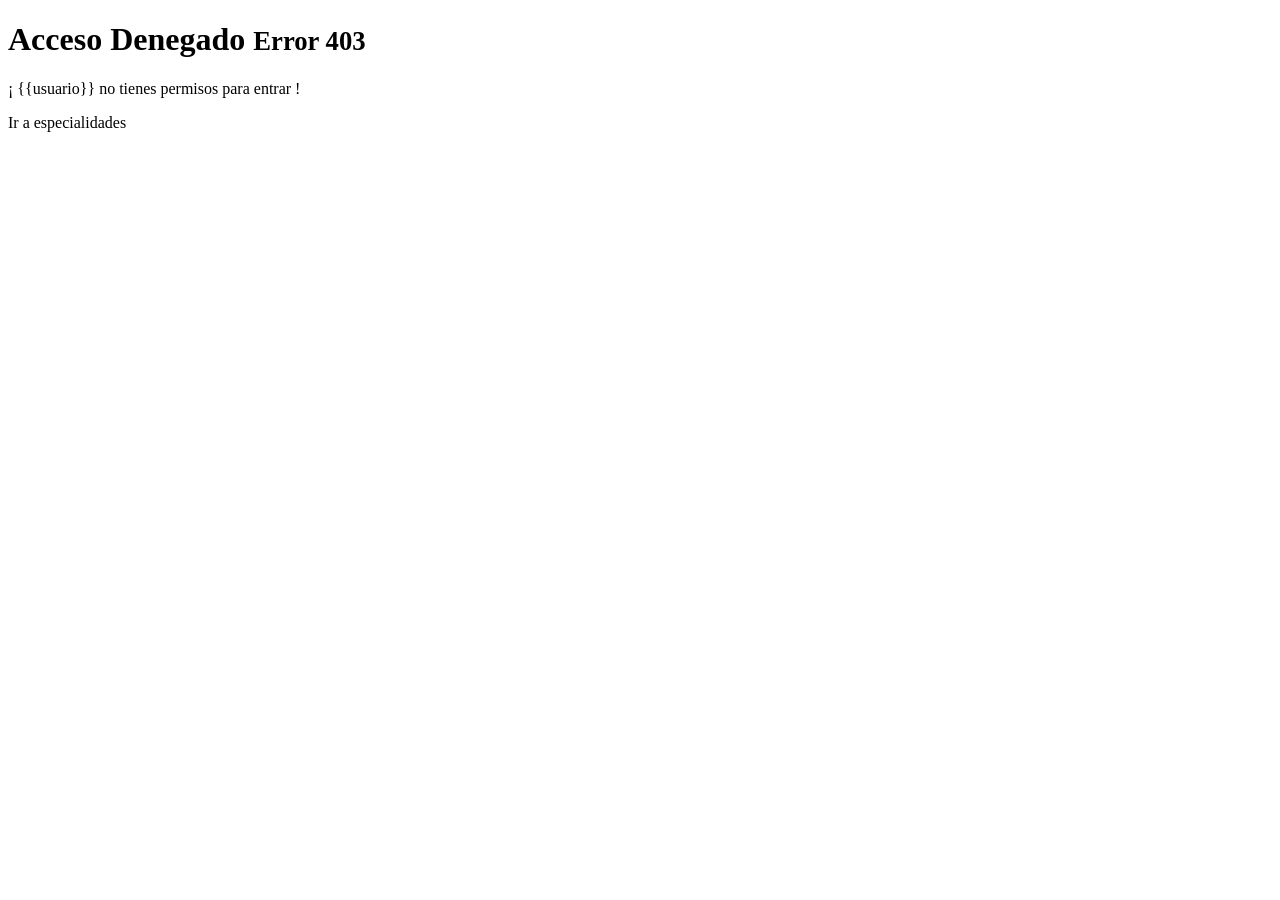
<file: mediapp-frontend/src/app/pages/not403/not403.component.html>
<!DOCTYPE html>
<html lang="en">

<head>
  <!-- Simple HttpErrorPages | MIT X11 License | https://github.com/AndiDittrich/HttpErrorPages -->
  <meta charset="utf-8" />
  <meta http-equiv="X-UA-Compatible" content="IE=edge" />
  <meta name="viewport" content="width=device-width, initial-scale=1" />

  <title>403 - Access Denegado</title>
</head>

<body>
  <div class="cover">
    <h1>Acceso Denegado
      <small>Error 403</small>
    </h1>
    <p class="lead">¡ {{usuario}} no tienes permisos para entrar !</p>
    <a routerLink="/especialidad">Ir a especialidades</a>
  </div>

</body>

</html>
</file>
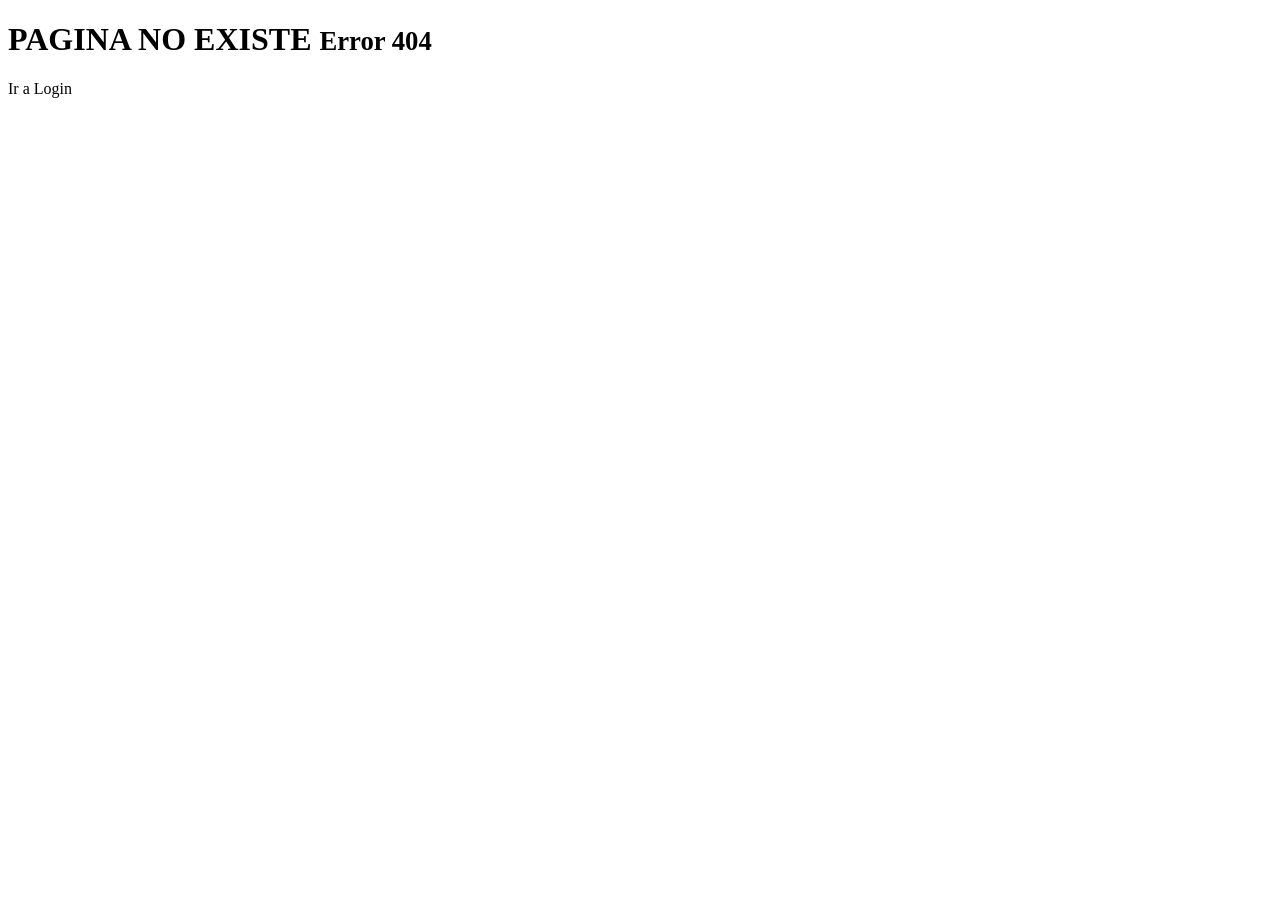
<file: mediapp-frontend/src/app/pages/not404/not404.component.html>
<!DOCTYPE html>
<html lang="en">

<head>
  <!-- Simple HttpErrorPages | MIT X11 License | https://github.com/AndiDittrich/HttpErrorPages -->
  <meta charset="utf-8" />
  <meta http-equiv="X-UA-Compatible" content="IE=edge" />
  <meta name="viewport" content="width=device-width, initial-scale=1" />

  <title>404 - PAGINA NO EXISTE</title>
</head>

<body>
  <div class="cover">
    <h1>PAGINA NO EXISTE
      <small>Error 404</small>
    </h1>    
    <a routerLink="/login">Ir a Login</a>
  </div>

</body>

</html>
</file>
